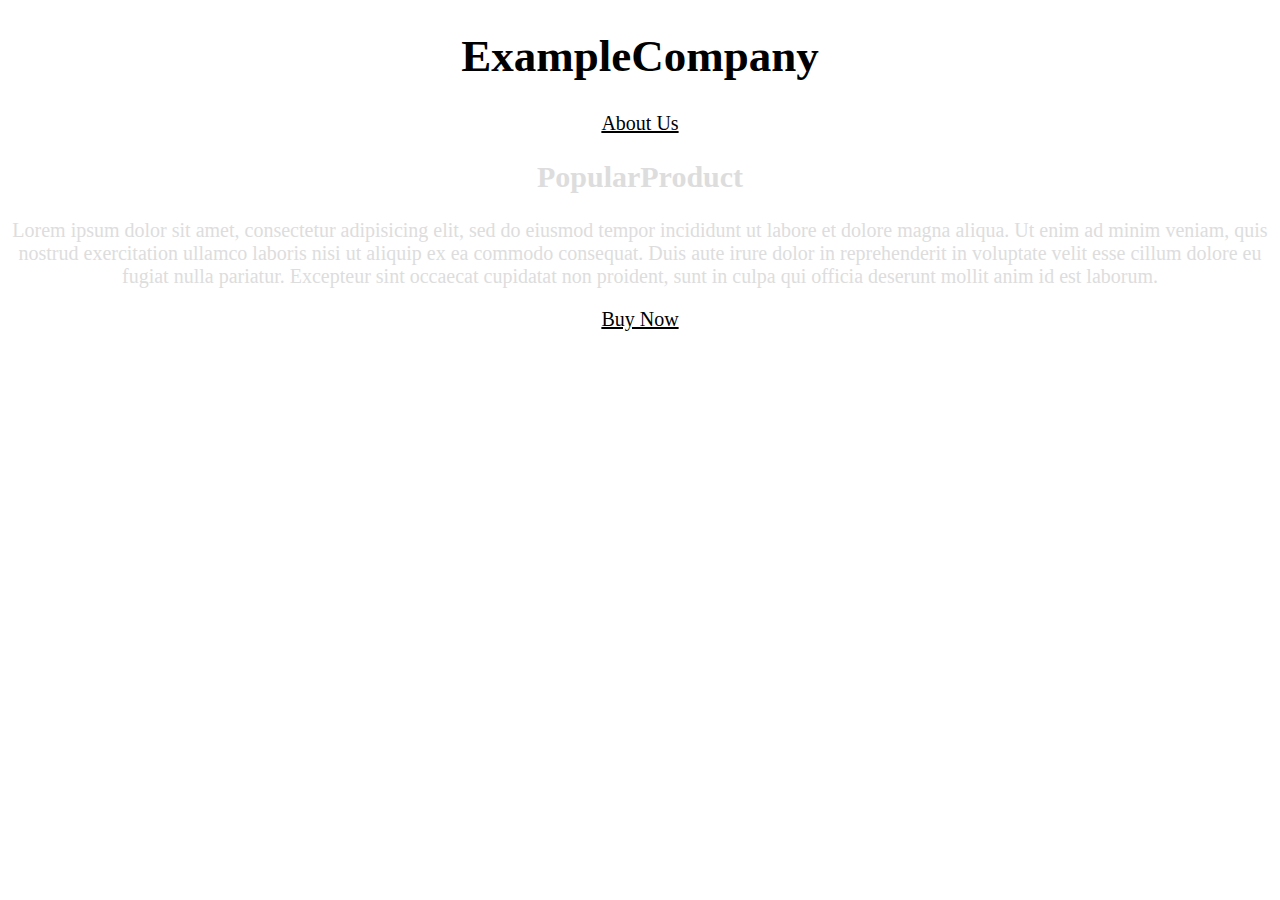
<file: index.html>
<!DOCTYPE html>
<html>
  <head>
    <link rel="stylesheet" type="text/css" href="main.css">
  </head>
  <body>
    <header>
      <h1>ExampleCompany</h1>
      <nav>
        <a class="link" href='about.html'>About Us</a>
      </nav>
    </header>
    <main>
      <div>
        <h2>PopularProduct</h2>
        <p>Lorem ipsum dolor sit amet, consectetur adipisicing elit, sed do eiusmod tempor incididunt ut labore et dolore magna aliqua. Ut enim ad minim veniam, quis nostrud exercitation ullamco laboris nisi ut aliquip ex ea commodo consequat. Duis aute irure dolor in reprehenderit in voluptate velit esse cillum dolore eu fugiat nulla pariatur. Excepteur sint occaecat cupidatat non proident, sunt in culpa qui officia deserunt mollit anim id est laborum.</p>
        <a class="link" href='product-page-01.html'>Buy Now</a>
      </div>
    </main>
    <footer></footer>
  </body>
</html>
</file>
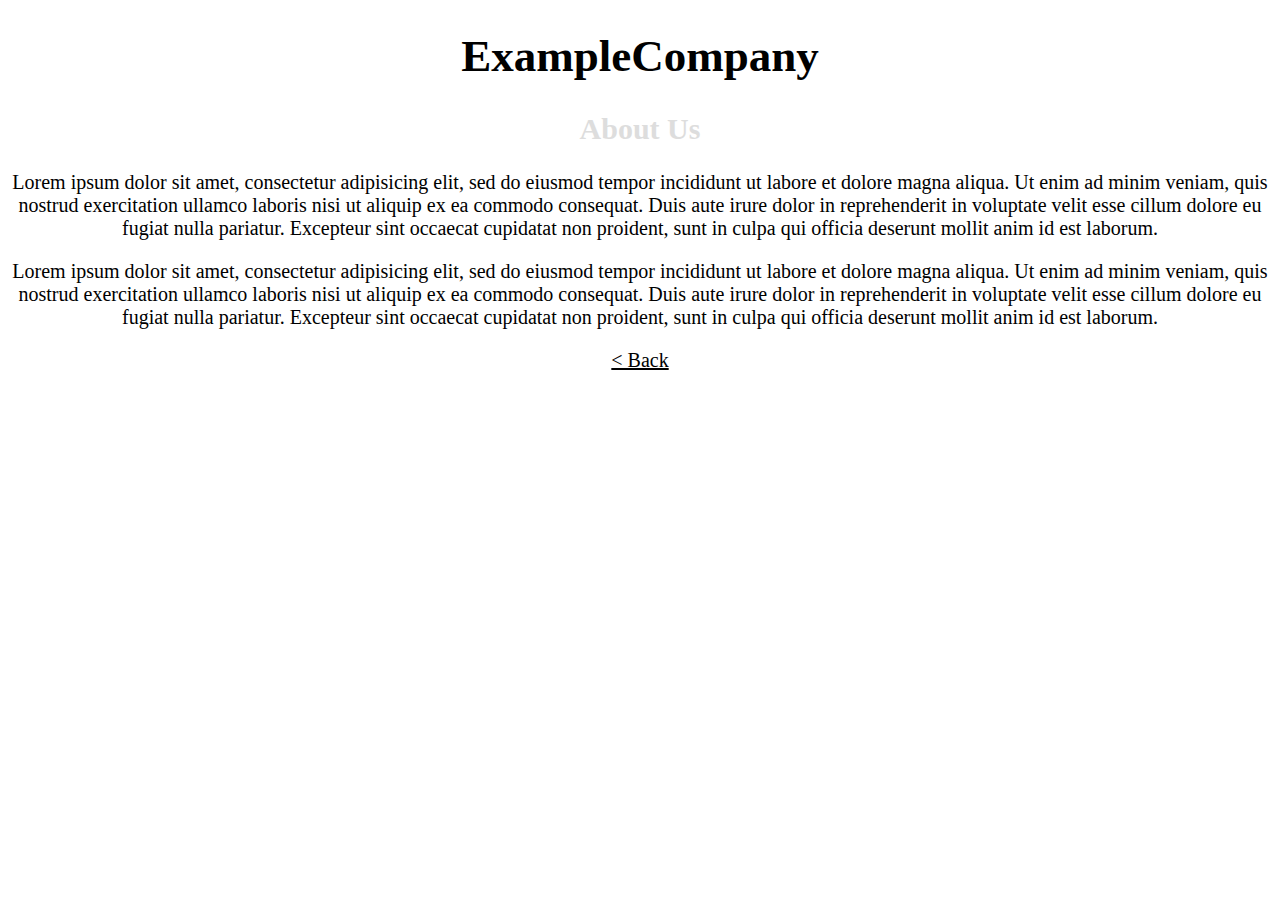
<file: about.html>
<!DOCTYPE html>
<html>
  <head>
    <link rel="stylesheet" type="text/css" href="main.css">
  </head>
  <body>
    <header>
      <h1> ExampleCompany </h1>
    </header>
    <h2>About Us</h2>
    <article>
      <p>Lorem ipsum dolor sit amet, consectetur adipisicing elit, sed do eiusmod tempor incididunt ut labore et dolore magna aliqua. Ut enim ad minim veniam, quis nostrud exercitation ullamco laboris nisi ut aliquip ex ea commodo consequat. Duis aute irure dolor in reprehenderit in voluptate velit esse cillum dolore eu fugiat nulla pariatur. Excepteur sint occaecat cupidatat non proident, sunt in culpa qui officia deserunt mollit anim id est laborum.</p>
      <p>Lorem ipsum dolor sit amet, consectetur adipisicing elit, sed do eiusmod tempor incididunt ut labore et dolore magna aliqua. Ut enim ad minim veniam, quis nostrud exercitation ullamco laboris nisi ut aliquip ex ea commodo consequat. Duis aute irure dolor in reprehenderit in voluptate velit esse cillum dolore eu fugiat nulla pariatur. Excepteur sint occaecat cupidatat non proident, sunt in culpa qui officia deserunt mollit anim id est laborum.</p>
    </article>
    <a class="link" href='index.html'> < Back </a>
  </body>
</html>
</file>
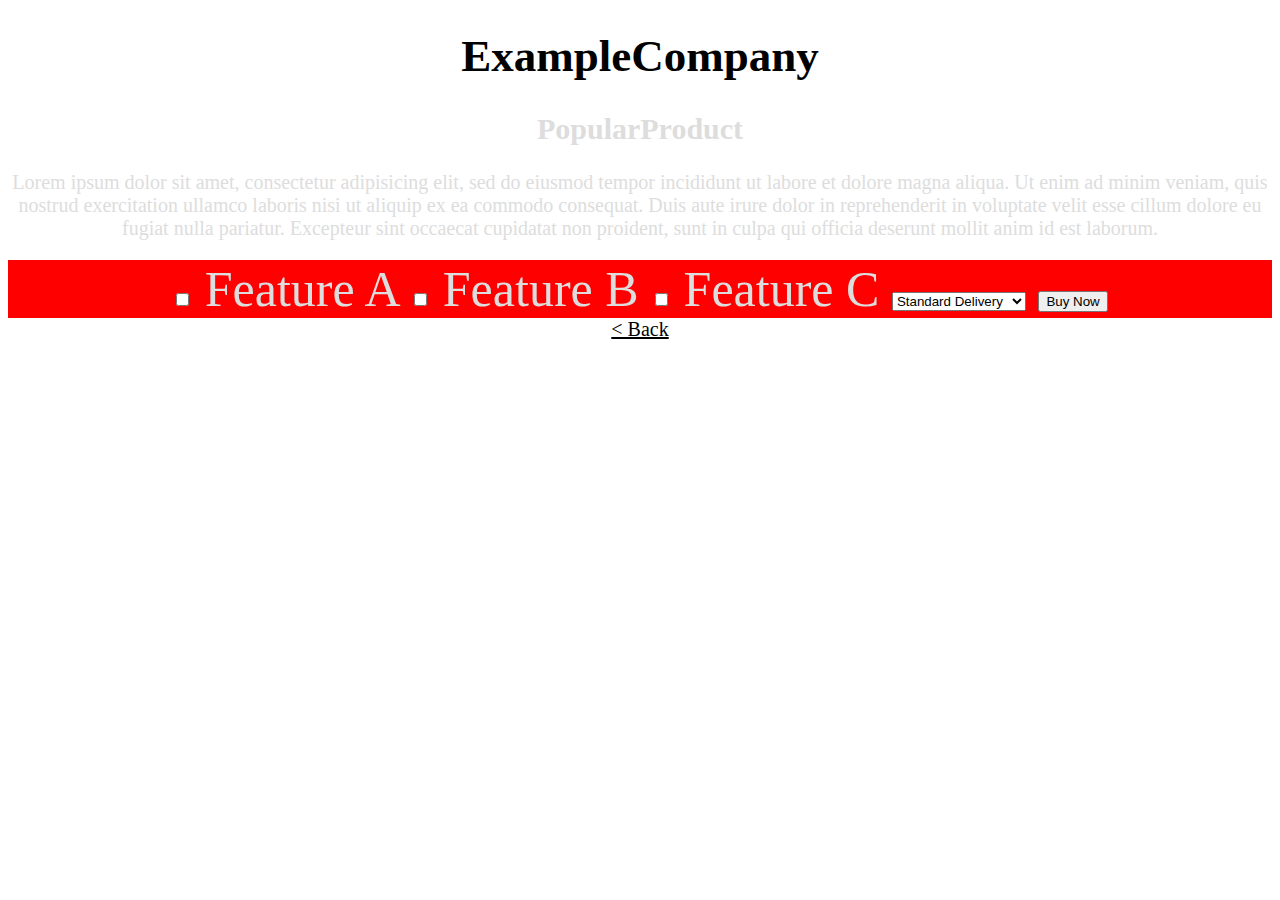
<file: product-page-01.html>
<!DOCTYPE html>
<html>
  <head>
    <link rel="stylesheet" type="text/css" href="main.css">
  </head>
  <body>
    <header>
      <h1> ExampleCompany </h1>
    </header>
    <main>
      <h2> PopularProduct </h2>
      <p>
        Lorem ipsum dolor sit amet, consectetur adipisicing elit, sed do eiusmod tempor incididunt ut labore et dolore magna aliqua. Ut enim ad minim veniam, quis nostrud exercitation ullamco laboris nisi ut aliquip ex ea commodo consequat. Duis aute irure dolor in reprehenderit in voluptate velit esse cillum dolore eu fugiat nulla pariatur. Excepteur sint occaecat cupidatat non proident, sunt in culpa qui officia deserunt mollit anim id est laborum.
      </p>
      <form id="action">
        <label> <input type='checkbox' name='features' value='A'> Feature A </label>
        <label> <input type='checkbox' name='features' value='B'> Feature B </label>
        <label> <input type='checkbox' name='features' value='C'> Feature C </label>
        <select name='delivery'>
          <option value='standard'> Standard Delivery </option>
          <option value='expedited'> Expedited Delivery </option>
          <option value='overnight'> Overnight Delivery </option>
        </select>
        <input type='submit' value='Buy Now'>
      </form>
      <a class="link" href='index.html'> < Back </a>
    </main>
  </body>
</html>
</file>
<file: main.css>
body {
  text-align: center;
  background-image: url("https://upload.wikimedia.org/wikipedia/commons/thumb/7/78/Railway_workshop_museum_exhibition_in_Ljubljana%2C_Slovenia.jpg/1024px-Railway_workshop_museum_exhibition_in_Ljubljana%2C_Slovenia.jpg")
  font-family:"lucida Sans", sans-serif;
  font-size: 20px;
  text-shadow: 0.6;
}
main, a, h2{
  color: #dddddd;
}
h1 {
  font-weight: bold;
  font-size: 45px;
}
.impulse {
  color: blue;
  font-family: "impulse", sans-serif;
}
#action {
  background-color: red;
  font-size: 50px;
}
.link {
  color: black;
}
</file>
